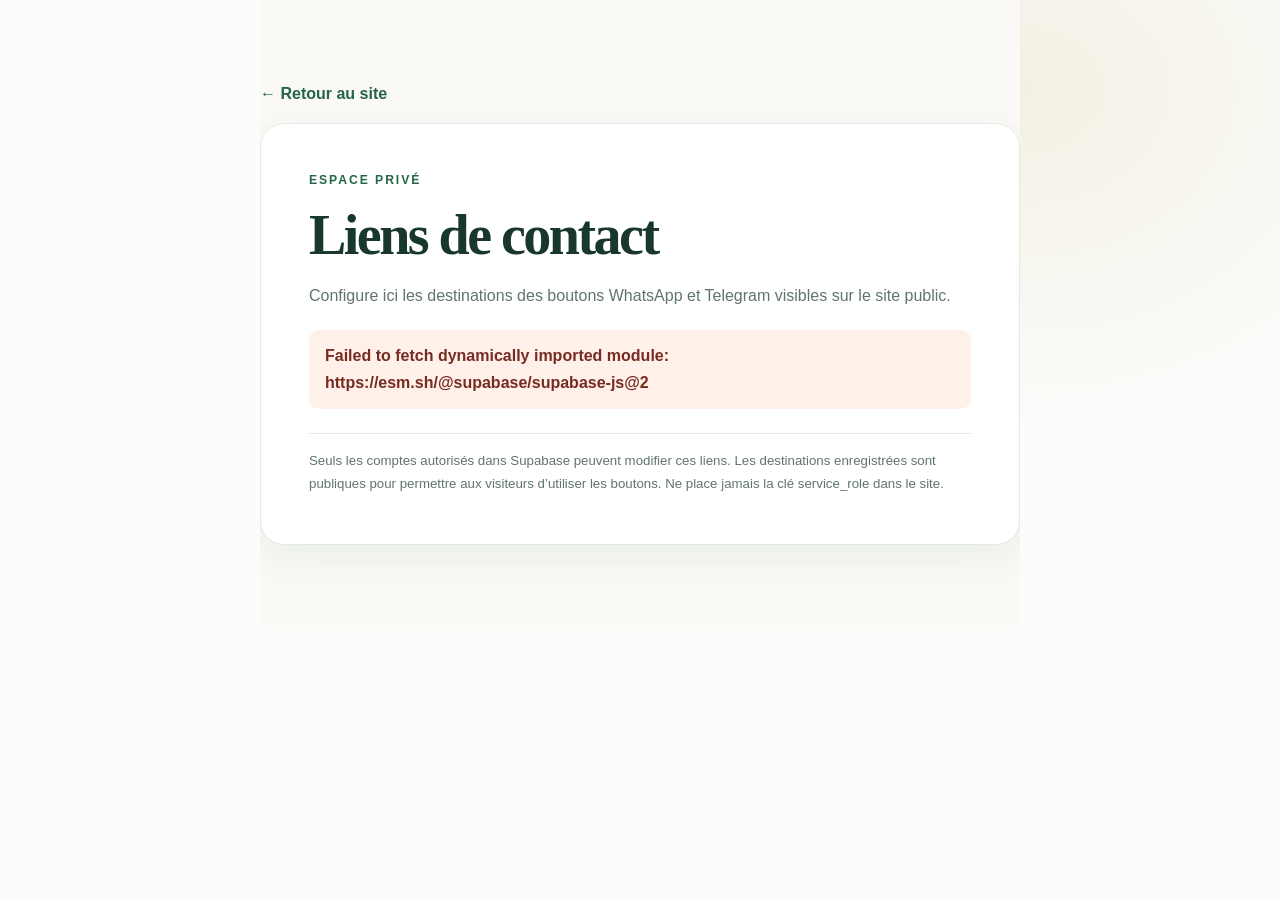
<file: admin.html>
<!DOCTYPE html>
<html lang="fr">
<head>
  <meta charset="UTF-8">
  <meta name="viewport" content="width=device-width, initial-scale=1">
  <meta name="theme-color" content="#173d30">
  <meta name="robots" content="noindex, nofollow">
  <title>Administration des liens de contact</title>
  <link rel="stylesheet" href="Style.CSS">
</head>
<body class="admin-page">
  <main class="admin-main">
    <a class="admin-back" href="index.html#contact">← Retour au site</a>
    <section class="admin-card" aria-labelledby="adminTitle">
      <p class="eyebrow">Espace privé</p>
      <h1 id="adminTitle">Liens de contact</h1>
      <p class="admin-intro">Configure ici les destinations des boutons WhatsApp et Telegram visibles sur le site public.</p>
      <p id="adminStatus" class="admin-status" role="status" aria-live="polite">Connexion à Supabase…</p>

      <div id="adminLogin" class="admin-panel" hidden>
        <h2>Connexion administrateur</h2>
        <form id="adminLoginForm">
          <div>
            <label for="adminEmail">Adresse e-mail</label>
            <input id="adminEmail" name="email" type="email" autocomplete="username" required>
          </div>
          <div>
            <label for="adminPassword">Mot de passe</label>
            <input id="adminPassword" name="password" type="password" autocomplete="current-password" required>
          </div>
          <button class="btn btn--tg" type="submit">Se connecter</button>
        </form>
        <button id="showPasswordReset" class="admin-text-button" type="button">Mot de passe oublié ?</button>
        <form id="adminPasswordResetRequest" hidden>
          <p>Indique l’adresse e-mail de ton compte administrateur. Si le compte existe, Supabase enverra un lien de réinitialisation.</p>
          <div>
            <label for="resetEmail">Adresse e-mail</label>
            <input id="resetEmail" name="email" type="email" autocomplete="email" required>
          </div>
          <button class="btn btn--tg" type="submit">Envoyer le lien de réinitialisation</button>
          <button id="backToLogin" class="admin-text-button" type="button">Retour à la connexion</button>
        </form>
      </div>

      <div id="adminPasswordRecovery" class="admin-panel" hidden>
        <h2>Choisir un nouveau mot de passe</h2>
        <p>Utilise une phrase de passe unique d’au moins 12 caractères.</p>
        <form id="adminPasswordRecoveryForm">
          <div>
            <label for="newAdminPassword">Nouveau mot de passe</label>
            <input id="newAdminPassword" name="password" type="password" autocomplete="new-password" minlength="12" required>
          </div>
          <div>
            <label for="confirmAdminPassword">Confirmer le nouveau mot de passe</label>
            <input id="confirmAdminPassword" name="passwordConfirmation" type="password" autocomplete="new-password" minlength="12" required>
          </div>
          <button class="btn btn--tg" type="submit">Enregistrer le nouveau mot de passe</button>
        </form>
      </div>

      <div id="adminDashboard" class="admin-panel" hidden>
        <div class="admin-panel__heading">
          <div>
            <h2>Canaux de contact</h2>
            <p>Seuls les administrateurs peuvent modifier ces liens. Les destinations configurées sont affichées aux visiteurs quand ils utilisent les boutons du site.</p>
          </div>
          <button class="btn btn--secondary" data-admin-logout type="button">Se déconnecter</button>
        </div>
        <form id="adminResourcesForm">
          <div>
            <label for="whatsappUrl">Lien WhatsApp</label>
            <input id="whatsappUrl" data-contact-id="whatsapp" type="url" inputmode="url" placeholder="https://wa.me/..." autocomplete="url">
            <p class="admin-help">Domaine autorisé : wa.me ou whatsapp.com. Champ facultatif.</p>
          </div>
          <div>
            <label for="telegramUrl">Lien Telegram</label>
            <input id="telegramUrl" data-contact-id="telegram" type="url" inputmode="url" placeholder="https://t.me/..." autocomplete="url">
            <p class="admin-help">Domaine autorisé : t.me ou telegram.me. Champ facultatif.</p>
          </div>
          <button class="btn btn--tg" type="submit">Enregistrer les liens</button>
        </form>
      </div>

      <div id="adminDenied" class="admin-panel" hidden>
        <h2>Accès non autorisé</h2>
        <p>Ce compte n’est pas autorisé à modifier les liens de contact.</p>
        <button class="btn btn--secondary" data-admin-logout type="button">Se déconnecter</button>
      </div>

      <p class="admin-security-note">Seuls les comptes autorisés dans Supabase peuvent modifier ces liens. Les destinations enregistrées sont publiques pour permettre aux visiteurs d’utiliser les boutons. Ne place jamais la clé service_role dans le site.</p>
    </section>
  </main>
  <script type="module" src="js/admin.js"></script>
</body>
</html>
</file>
<file: Style.CSS>
:root {
  color-scheme: light;
  --ink: #19352c;
  --ink-soft: #557066;
  --green: #245b45;
  --green-dark: #173d30;
  --mint: #e6f0e9;
  --paper: #f7f8f3;
  --white: #fff;
  --line: #dce5dd;
  --gold: #c49b55;
  --notice: #fff4d9;
  --notice-line: #e8c777;
  --shadow: 0 18px 48px rgba(25, 53, 44, .09);
  --radius: 18px;
  --page-width: 1120px;
  font-family: "Instrument Sans", "Segoe UI", sans-serif;
  font-synthesis: none;
  text-rendering: optimizeLegibility;
  -webkit-font-smoothing: antialiased;
  -moz-osx-font-smoothing: grayscale;
}

* {
  box-sizing: border-box;
}

html {
  scroll-behavior: smooth;
  scroll-padding-top: 6rem;
}

body {
  min-width: 320px;
  margin: 0;
  color: var(--ink);
  background: var(--paper);
  font-size: 16px;
  line-height: 1.7;
}

img,
svg,
video {
  max-width: 100%;
}

img,
video {
  height: auto;
}

a {
  color: var(--green);
  text-decoration-thickness: .08em;
  text-underline-offset: .2em;
}

a:hover {
  color: var(--green-dark);
}

a:focus-visible,
button:focus-visible,
input:focus-visible,
textarea:focus-visible,
select:focus-visible,
summary:focus-visible {
  outline: 3px solid var(--gold);
  outline-offset: 4px;
}

button,
input,
textarea,
select {
  font: inherit;
}

button {
  cursor: pointer;
}

::selection {
  color: var(--white);
  background: var(--green);
}

.container,
.wrap,
main > section > .content {
  width: min(var(--page-width), calc(100% - 3rem));
  margin-inline: auto;
}

header,
.site-header {
  position: relative;
  z-index: 10;
  top: 0;
  border-bottom: 1px solid rgba(220, 229, 221, .8);
  background: rgba(247, 248, 243, .92);
  backdrop-filter: blur(16px);
}

header > nav,
.site-header__in,
.navbar {
  display: flex;
  min-height: 76px;
  align-items: center;
  justify-content: space-between;
  gap: 1.5rem;
  width: min(var(--page-width), calc(100% - 3rem));
  margin-inline: auto;
}

nav ul,
.navigation {
  display: flex;
  align-items: center;
  gap: clamp(1rem, 3vw, 2.25rem);
  margin: 0;
  padding: 0;
  list-style: none;
}

nav a {
  font-size: .94rem;
  font-weight: 650;
  text-decoration: none;
}

.brand,
header .logo {
  display: inline-flex;
  align-items: center;
  gap: .7rem;
  color: var(--ink);
  font-size: 1.05rem;
  font-weight: 750;
  text-decoration: none;
}

main {
  overflow: clip;
}

section {
  padding-block: clamp(4rem, 8vw, 7rem);
}

section:nth-of-type(even) {
  background: var(--white);
}

.hero,
.intro {
  position: relative;
  display: grid;
  min-height: min(680px, 82vh);
  align-items: center;
  padding-block: clamp(5rem, 10vw, 8rem);
  background:
    radial-gradient(ellipse at 82% 18%, rgba(196, 155, 85, .17), transparent 30%),
    radial-gradient(ellipse at 8% 88%, rgba(71, 132, 99, .16), transparent 36%),
    linear-gradient(135deg, #f6f8f1 0%, #e9f1e9 100%);
}

.hero__content,
.intro__content {
  width: min(760px, calc(100% - 3rem));
  margin-inline: auto;
  text-align: center;
}

.eyebrow,
.kicker {
  margin: 0 0 .9rem;
  color: var(--green);
  font-size: .76rem;
  font-weight: 750;
  letter-spacing: .16em;
  line-height: 1.4;
  text-transform: uppercase;
}

h1,
h2,
h3,
h4 {
  margin: 0 0 1rem;
  color: var(--ink);
  font-family: Fraunces, Georgia, serif;
  font-weight: 600;
  line-height: 1.12;
  text-wrap: balance;
}

h1 {
  max-width: 900px;
  margin-inline: auto;
  font-size: clamp(2.7rem, 7vw, 5.6rem);
  letter-spacing: -.045em;
}

h2 {
  font-size: clamp(2rem, 4vw, 3.35rem);
  letter-spacing: -.035em;
}

h3 {
  font-size: clamp(1.25rem, 2vw, 1.65rem);
}

p {
  margin: 0 0 1.15rem;
}

.lead,
.hero p {
  max-width: 690px;
  margin: 1.25rem auto 0;
  color: var(--ink-soft);
  font-size: clamp(1.05rem, 2vw, 1.25rem);
}

.section-heading {
  max-width: 720px;
  margin: 0 auto 3rem;
  text-align: center;
}

.section-heading p {
  color: var(--ink-soft);
}

.grid,
.cards,
.info-grid {
  display: grid;
  grid-template-columns: repeat(3, minmax(0, 1fr));
  gap: 1.25rem;
}

.card,
.info-card,
article {
  padding: clamp(1.4rem, 3vw, 2rem);
  border: 1px solid var(--line);
  border-radius: var(--radius);
  background: var(--white);
  box-shadow: var(--shadow);
}

.card p:last-child,
.info-card p:last-child,
article p:last-child {
  margin-bottom: 0;
}

.card h2,
.card h3,
.info-card h2,
.info-card h3,
article h2,
article h3 {
  margin-top: .25rem;
}

.icon,
.card-icon {
  display: grid;
  width: 3rem;
  height: 3rem;
  margin-bottom: 1.2rem;
  place-items: center;
  border-radius: 14px;
  color: var(--green);
  background: var(--mint);
}

.notice,
.callout,
.warning {
  padding: 1.2rem 1.4rem;
  border: 1px solid var(--notice-line);
  border-left: 5px solid var(--gold);
  border-radius: 12px;
  background: var(--notice);
}

.notice > :last-child,
.callout > :last-child,
.warning > :last-child {
  margin-bottom: 0;
}

.button,
.btn,
button[type="submit"] {
  display: inline-flex;
  min-height: 48px;
  align-items: center;
  justify-content: center;
  gap: .65rem;
  padding: .75rem 1.25rem;
  border: 1px solid var(--green);
  border-radius: 999px;
  color: var(--white);
  background: var(--green);
  font-weight: 700;
  text-decoration: none;
  transition: transform .2s ease, background-color .2s ease, box-shadow .2s ease;
}

.btn {
  cursor: pointer;
  font: inherit;
  font-weight: 700;
}

.button:hover,
.btn:hover,
button[type="submit"]:hover {
  transform: translateY(-2px);
  color: var(--white);
  background: var(--green-dark);
  box-shadow: 0 10px 22px rgba(23, 61, 48, .18);
}

.button--secondary,
.btn--secondary {
  color: var(--green);
  background: transparent;
}

.button--secondary:hover,
.btn--secondary:hover {
  color: var(--white);
}

.button-row {
  display: flex;
  flex-wrap: wrap;
  justify-content: center;
  gap: .8rem;
  margin-top: 1.8rem;
}

blockquote {
  margin: 0;
  color: var(--ink-soft);
  font-family: Fraunces, Georgia, serif;
  font-size: 1.2rem;
  line-height: 1.55;
}

details {
  padding: 1.15rem 1.25rem;
  border: 1px solid var(--line);
  border-radius: 12px;
  background: var(--white);
}

details + details {
  margin-top: .8rem;
}

summary {
  color: var(--ink);
  font-weight: 700;
  cursor: pointer;
}

details p {
  margin: 1rem 0 0;
  color: var(--ink-soft);
}

form {
  display: grid;
  gap: 1rem;
}

label {
  display: block;
  margin-bottom: .35rem;
  font-weight: 650;
}

input,
textarea,
select {
  width: 100%;
  padding: .8rem .95rem;
  border: 1px solid var(--line);
  border-radius: 10px;
  color: var(--ink);
  background: var(--white);
}

textarea {
  min-height: 140px;
  resize: vertical;
}

footer,
.site-footer {
  padding-block: 3rem 1.5rem;
  color: #dbe8df;
  background: var(--green-dark);
}

footer h2,
footer h3,
footer h4,
.site-footer h2,
.site-footer h3,
.site-footer h4 {
  color: var(--white);
}

footer a,
.site-footer a {
  color: #dbe8df;
}

footer a:hover,
.site-footer a:hover {
  color: var(--white);
}

.footer-bottom {
  display: flex;
  flex-wrap: wrap;
  justify-content: space-between;
  gap: 1rem;
  margin-top: 2.5rem;
  padding-top: 1.25rem;
  border-top: 1px solid rgba(255, 255, 255, .18);
  color: #bbcec2;
  font-size: .9rem;
}

.skip-link {
  position: absolute;
  z-index: 20;
  top: .75rem;
  left: .75rem;
  padding: .75rem 1rem;
  transform: translateY(-160%);
  border-radius: 8px;
  color: var(--white);
  background: var(--green-dark);
}

.skip-link:focus {
  transform: translateY(0);
}

@media (max-width: 760px) {
  header > nav,
  .site-header__in,
  .navbar {
    min-height: 66px;
  }

  nav ul,
  .navigation {
    gap: .8rem;
  }

  .grid,
  .cards,
  .info-grid {
    grid-template-columns: repeat(2, minmax(0, 1fr));
  }

  .hero,
  .intro {
    min-height: auto;
  }
}

@media (max-width: 520px) {
  .resource-grid {
    grid-template-columns: 1fr;
  }

  .admin-panel__heading {
    flex-direction: column;
  }

  .admin-panel form .btn {
    width: 100%;
  }

  body {
    font-size: 15px;
  }

  .container,
  .wrap,
  main > section > .content,
  header > nav,
  .site-header__in,
  .navbar {
    width: min(100% - 2rem, var(--page-width));
  }

  nav ul,
  .navigation {
    flex-wrap: wrap;
    justify-content: center;
  }

  .grid,
  .cards,
  .info-grid {
    grid-template-columns: 1fr;
  }

  .button-row {
    align-items: stretch;
    flex-direction: column;
  }

  .button,
  .btn {
    width: 100%;
  }
}

@media (prefers-reduced-motion: reduce) {
  *,
  *::before,
  *::after {
    scroll-behavior: auto !important;
    transition-duration: .01ms !important;
    animation-duration: .01ms !important;
    animation-iteration-count: 1 !important;
  }

  body.motion-ready .reveal:not(.is-visible) {
    opacity: 1;
    transform: none;
  }
}

/* Styles for the existing page sections */
#siteHeader {
  position: relative;
  padding: 0;
}

.site-header__in {
  min-height: 76px;
}

.brand__leaf {
  width: 2rem;
  height: 2rem;
  color: var(--green);
}

.brand__name em {
  color: var(--green);
  font-style: normal;
}

.site-nav {
  display: flex;
  align-items: center;
  gap: clamp(1rem, 2.5vw, 2rem);
}

.site-nav a,
.mobile-nav > a {
  color: var(--ink);
}

.site-nav a:hover,
.mobile-nav > a:hover {
  color: var(--green);
}

.site-header__cta {
  display: flex;
  align-items: center;
  gap: .75rem;
}

.support-channel-button {
  width: auto;
  white-space: nowrap;
  transition: transform .22s ease, box-shadow .22s ease, background-color .22s ease;
}

.support-channel-button:hover {
  transform: translateY(-3px) scale(1.025);
  box-shadow: 0 12px 26px rgba(25, 53, 44, .18);
}

.site-header__cta svg,
.btn svg,
.soc svg {
  width: 1.2rem;
  height: 1.2rem;
  flex: 0 0 auto;
}

.nav-toggle {
  display: none;
  width: 44px;
  height: 44px;
  place-items: center;
  border: 1px solid var(--line);
  border-radius: 50%;
  color: var(--ink);
  background: var(--white);
}

.nav-toggle .ic-x {
  display: none;
}

.nav-toggle[aria-expanded="true"] .ic-menu {
  display: none;
}

.nav-toggle[aria-expanded="true"] .ic-x {
  display: block;
}

.mobile-nav {
  display: none;
}

.hero {
  display: block;
  min-height: 0;
  padding-block: clamp(5rem, 10vw, 8rem) 3rem;
  overflow: hidden;
  isolation: isolate;
}

.hero__bg {
  position: absolute;
  z-index: -1;
  inset: 0;
  animation: hero-glow 18s ease-in-out infinite alternate;
  background:
    radial-gradient(ellipse at 80% 20%, rgba(196, 155, 85, .16), transparent 33%),
    radial-gradient(ellipse at 12% 86%, rgba(71, 132, 99, .15), transparent 38%);
}

.hero__leaf {
  position: absolute;
  z-index: -1;
  width: clamp(8rem, 20vw, 17rem);
  height: auto;
  color: rgba(36, 91, 69, .07);
  pointer-events: none;
}

.hero__leaf--1 {
  top: 8%;
  right: 3%;
  transform: rotate(25deg);
  animation: leaf-drift 9s ease-in-out infinite;
}

.hero__leaf--2 {
  bottom: 12%;
  left: -3%;
  transform: rotate(-35deg);
  animation: leaf-drift 11s ease-in-out -3s infinite reverse;
}

.hero__grid {
  display: grid;
  grid-template-columns: minmax(0, 1fr);
  justify-items: center;
}

.hero__copy {
  max-width: 820px;
  text-align: center;
}

.hero-title {
  max-width: 820px;
}

.hero-title__highlight {
  color: var(--green);
}

.hero__support-actions {
  display: flex;
  flex-wrap: wrap;
  justify-content: center;
  gap: .8rem;
  margin-top: 1.25rem;
}

.hero__support-actions .btn {
  min-width: 145px;
}

.eyebrow--center,
.lead--center {
  text-align: center;
}

.hero .lead {
  margin-inline: auto;
}

.btn-row {
  display: flex;
  flex-wrap: wrap;
  align-items: center;
  justify-content: center;
  gap: .8rem;
  margin-top: 1.8rem;
}

.btn--sm {
  min-height: 44px;
  padding: .6rem 1rem;
  font-size: .92rem;
}

.btn--xl {
  min-height: 54px;
  padding-inline: 1.5rem;
}

.btn--tg {
  border-color: #229ed9;
  color: var(--white);
  background: #229ed9;
}

.btn--wa {
  border-color: #25d366;
  color: var(--white);
  background: #25d366;
}

.btn--sc,
.btn--gold {
  border-color: var(--green);
  color: var(--white);
  background: var(--green);
}

.btn--sc {
  color: var(--green);
  background: rgba(255, 255, 255, .72);
}

.btn--wa:hover {
  border-color: #1eae55;
  color: var(--white);
  background: #1eae55;
}

.btn--tg:hover {
  border-color: #168ac2;
  color: var(--white);
  background: #168ac2;
}

.btn--sc:hover {
  color: var(--white);
}

.btn__badge {
  padding: .18rem .55rem;
  border-radius: 999px;
  color: var(--green-dark);
  background: #d9eadc;
  font-size: .72rem;
}

.hero__chips {
  display: flex;
  flex-wrap: wrap;
  justify-content: center;
  gap: .65rem;
  margin: 1.7rem 0 0;
  padding: 0;
  list-style: none;
}

.hero__chips li,
.r-card__chip,
.chip-18 {
  padding: .35rem .7rem;
  border: 1px solid var(--line);
  border-radius: 999px;
  color: var(--ink-soft);
  background: rgba(255, 255, 255, .72);
  font-size: .8rem;
  font-weight: 650;
}

.hero__chips .star {
  width: .9rem;
  height: .9rem;
  margin-right: .3rem;
  vertical-align: -.12em;
}

.trust-grid {
  display: grid;
  grid-template-columns: repeat(4, minmax(0, 1fr));
  gap: 1rem;
  margin: 4rem 0 0;
  padding: 0;
  list-style: none;
}

.t-item {
  display: flex;
  align-items: flex-start;
  gap: .9rem;
  padding: 1.2rem;
  border: 1px solid rgba(220, 229, 221, .9);
  border-radius: 14px;
  background: rgba(255, 255, 255, .8);
  box-shadow: 0 8px 26px rgba(25, 53, 44, .035);
  transition: transform .28s ease, border-color .28s ease, box-shadow .28s ease;
}

.t-item:hover {
  transform: translateY(-6px);
  border-color: rgba(36, 91, 69, .28);
  box-shadow: 0 18px 34px rgba(25, 53, 44, .1);
}

.t-item__icon {
  transition: transform .28s ease, background-color .28s ease;
}

.t-item:hover .t-item__icon {
  transform: rotate(-6deg) scale(1.07);
  background: #d7e9dc;
}

.t-item__icon {
  display: grid;
  width: 2.75rem;
  height: 2.75rem;
  flex: 0 0 auto;
  place-items: center;
  border-radius: 12px;
  color: var(--green);
  background: var(--mint);
}

.t-item__icon svg {
  width: 1.35rem;
  height: 1.35rem;
}

.t-item h3 {
  margin: 0 0 .35rem;
  font-family: "Instrument Sans", "Segoe UI", sans-serif;
  font-size: 1rem;
  font-weight: 700;
}

.t-item p {
  margin: 0;
  color: var(--ink-soft);
  font-size: .9rem;
  line-height: 1.5;
}

.marquee {
  padding: .95rem 0;
  overflow: hidden;
  color: #f4f7f2;
  background: var(--green-dark);
}

.marquee__track,
.marquee__group {
  display: flex;
  width: max-content;
  align-items: center;
  gap: 1.5rem;
}

.marquee__track {
  animation: guide-marquee 36s linear infinite;
}

.marquee__group {
  flex: 0 0 auto;
  gap: 1.5rem;
  font-size: .84rem;
  font-weight: 650;
  letter-spacing: .04em;
}

.marquee__group i {
  color: #d7bc7d;
  font-style: normal;
}

@keyframes guide-marquee {
  to {
    transform: translateX(-50%);
  }
}

@keyframes hero-glow {
  from { transform: scale(1); }
  to { transform: scale(1.06); }
}

@keyframes leaf-drift {
  0%, 100% { translate: 0 0; }
  50% { translate: 0 -14px; }
}

.section {
  padding-block: clamp(4rem, 8vw, 7rem);
}

.section-head {
  margin-bottom: 2.5rem;
}

.section-head--center {
  max-width: 760px;
  margin-inline: auto;
  text-align: center;
}

.h2 {
  margin-bottom: .8rem;
}

.it {
  color: var(--green);
  font-style: italic;
}

.steps__grid {
  display: grid;
  grid-template-columns: repeat(2, minmax(0, 1fr));
  gap: 1rem;
  margin: 0;
  padding: 0;
  list-style: none;
}

.step {
  display: flex;
  gap: 1rem;
  padding: 1.5rem;
  border: 1px solid var(--line);
  border-radius: var(--radius);
  background: var(--white);
  box-shadow: var(--shadow);
}

.step__num {
  display: grid;
  width: 2.75rem;
  height: 2.75rem;
  flex: 0 0 auto;
  place-items: center;
  border-radius: 50%;
  color: var(--green);
  background: var(--mint);
  font-family: Fraunces, Georgia, serif;
  font-size: 1.2rem;
  font-weight: 700;
}

.step h3 {
  margin: .2rem 0 .5rem;
}

.step p {
  margin: 0;
  color: var(--ink-soft);
}

.reviews {
  background: #edf3ed;
}

.reviews__head {
  display: grid;
  grid-template-columns: auto 1fr;
  align-items: center;
  gap: clamp(2rem, 7vw, 5rem);
  margin-bottom: 2.5rem;
}

.reviews__score {
  min-width: 190px;
  padding: 1.5rem;
  border: 1px solid var(--line);
  border-radius: var(--radius);
  background: var(--white);
  text-align: center;
}

.reviews__big {
  margin: 0;
  color: var(--green);
  font-family: Fraunces, Georgia, serif;
  font-size: 3.4rem;
  line-height: 1;
}

.reviews__stars,
.r-card__stars {
  display: flex;
  gap: .2rem;
  margin: .75rem 0;
  color: var(--gold);
}

.reviews__stars {
  justify-content: center;
}

.reviews__stars svg,
.r-card__stars svg {
  width: 1.1rem;
  height: 1.1rem;
}

.mono-tag {
  color: var(--ink-soft);
  font-family: "Spline Sans Mono", Consolas, monospace;
  font-size: .78rem;
}

.reviews__score .mono-tag {
  margin: 0;
}

.reviews__grid {
  display: grid;
  grid-template-columns: repeat(3, minmax(0, 1fr));
  gap: 1rem;
}

.r-card {
  display: flex;
  min-width: 0;
  flex-direction: column;
  align-items: flex-start;
  gap: .8rem;
  margin: 0;
  padding: 1.5rem;
  border: 1px solid var(--line);
  border-radius: var(--radius);
  background: var(--white);
  box-shadow: var(--shadow);
}

.r-card__stars {
  margin: 0;
  color: var(--green);
}

.r-card blockquote {
  flex: 1;
  font-size: 1.08rem;
}

.r-card figcaption {
  display: flex;
  flex-wrap: wrap;
  align-items: center;
  gap: .4rem;
  color: var(--ink-soft);
  font-size: .86rem;
}

.r-card figcaption strong {
  color: var(--ink);
}

.r-card__chip {
  padding: .2rem .55rem;
  font-size: .72rem;
}

.reviews__cta {
  margin-top: 2rem;
  text-align: center;
}

.link-arrow {
  display: inline-flex;
  align-items: center;
  gap: .5rem;
  font-weight: 700;
  text-decoration: none;
}

.link-arrow svg {
  width: 1.25rem;
  height: 1.25rem;
  transition: transform .2s ease;
}

.link-arrow:hover svg {
  transform: translateX(4px);
}

.faq__wrap {
  display: grid;
  grid-template-columns: minmax(220px, .75fr) minmax(0, 1.25fr);
  align-items: start;
  gap: clamp(2rem, 7vw, 5rem);
}

.faq__sticky {
  position: sticky;
  top: 110px;
}

.faq__sticky > p:last-child {
  color: var(--ink-soft);
}

.faq__list details {
  box-shadow: 0 6px 20px rgba(25, 53, 44, .04);
  transition: transform .22s ease, box-shadow .22s ease;
}

.faq__list details:hover {
  transform: translateY(-2px);
  box-shadow: 0 12px 26px rgba(25, 53, 44, .08);
}

.faq__list summary {
  display: flex;
  align-items: center;
  justify-content: space-between;
  gap: 1rem;
  list-style: none;
}

.faq__list summary::-webkit-details-marker {
  display: none;
}

.faq__icon {
  position: relative;
  width: 1.3rem;
  height: 1.3rem;
  flex: 0 0 auto;
}

.faq__icon::before,
.faq__icon::after {
  position: absolute;
  top: 50%;
  left: 50%;
  width: 14px;
  height: 2px;
  transform: translate(-50%, -50%);
  border-radius: 2px;
  background: var(--green);
  content: "";
}

.faq__icon::after {
  transform: translate(-50%, -50%) rotate(90deg);
  transition: transform .2s ease;
}

details[open] .faq__icon::after {
  transform: translate(-50%, -50%);
}

.faq__body p {
  color: var(--ink-soft);
}

.resources {
  background: #edf3ed;
}

.resource-links__status {
  margin: 1.5rem 0 .5rem;
  color: var(--ink-soft);
  font-size: .9rem;
  text-align: center;
}

.resource-links__status[hidden] {
  display: none;
}

.resource-grid {
  display: grid;
  grid-template-columns: repeat(3, minmax(0, 1fr));
  gap: 1rem;
  margin-top: 2.5rem;
}

.resource-card {
  display: flex;
  min-width: 0;
  flex-direction: column;
  align-items: flex-start;
  padding: 1.5rem;
  border: 1px solid var(--line);
  border-radius: var(--radius);
  color: var(--ink);
  background: var(--white);
  box-shadow: var(--shadow);
  text-decoration: none;
  transition: transform .2s ease, box-shadow .2s ease;
}

.resource-card:hover {
  transform: translateY(-4px);
  color: var(--ink);
  box-shadow: 0 22px 44px rgba(25, 53, 44, .13);
}

.resource-card__icon {
  display: grid;
  width: 2.75rem;
  height: 2.75rem;
  margin-bottom: 1.15rem;
  place-items: center;
  border-radius: 12px;
  color: var(--green);
  background: var(--mint);
}

.resource-card__icon svg {
  width: 1.3rem;
  height: 1.3rem;
}

.resource-card h3 {
  margin-bottom: .5rem;
}

.resource-card p {
  color: var(--ink-soft);
}

.resource-card__link {
  display: inline-flex;
  align-items: center;
  gap: .5rem;
  margin-top: auto;
  padding-top: .5rem;
  color: var(--green);
  font-weight: 700;
}

.resource-card__link svg {
  width: 1.2rem;
  height: 1.2rem;
  transition: transform .2s ease;
}

.resource-card:hover .resource-card__link svg {
  transform: translateX(4px);
}

.site-footer {
  padding-block: 4rem 1.5rem;
}

.site-footer__grid {
  display: grid;
  grid-template-columns: 1.5fr 1fr 1fr 1fr;
  gap: 2rem;
}

.f-brand > p {
  max-width: 330px;
  margin-top: 1rem;
  color: #c8d9cd;
}

.soc {
  display: flex;
  gap: .6rem;
  margin-top: 1.2rem;
}

.soc a {
  display: grid;
  width: 2.5rem;
  height: 2.5rem;
  place-items: center;
  border: 1px solid rgba(255, 255, 255, .25);
  border-radius: 50%;
  text-decoration: none;
}

.f-col h4 {
  margin-bottom: .9rem;
  font-family: "Instrument Sans", "Segoe UI", sans-serif;
  font-size: .95rem;
}

.f-col ul {
  display: grid;
  gap: .55rem;
  margin: 0;
  padding: 0;
  list-style: none;
}

.f-col p,
.f-col li {
  color: #c8d9cd;
  font-size: .9rem;
}

.f-col p {
  margin-bottom: .5rem;
}

.site-footer__legal {
  margin: 2.5rem 0 1.5rem;
  padding-top: 1.5rem;
  border-top: 1px solid rgba(255, 255, 255, .18);
  color: #c8d9cd;
  font-size: .82rem;
}

.site-footer__bottom {
  display: flex;
  flex-wrap: wrap;
  align-items: center;
  justify-content: space-between;
  gap: .8rem;
  padding-top: 1rem;
  border-top: 1px solid rgba(255, 255, 255, .18);
  color: #c8d9cd;
  font-size: .85rem;
}

.site-footer__bottom p {
  margin: 0;
}

.site-footer .chip-18 {
  border-color: rgba(255, 255, 255, .22);
  color: #e5eee8;
  background: rgba(255, 255, 255, .08);
}

.site-footer .brand__name em {
  color: #dbe8df;
}

.site-footer__bottom a {
  color: #dbe8df;
}

.age-gate[hidden] {
  display: none;
}

.age-gate:not([hidden]) {
  position: fixed;
  z-index: 30;
  inset: 0;
  display: grid;
  padding: 1.25rem;
  place-items: center;
  background: rgba(13, 33, 25, .72);
  backdrop-filter: blur(8px);
}

body.age-gate-open {
  overflow: hidden;
}

.age-gate__card {
  width: min(100%, 520px);
  padding: clamp(1.5rem, 5vw, 2.5rem);
  border: 1px solid var(--line);
  border-radius: 24px;
  background: var(--paper);
  box-shadow: 0 28px 80px rgba(0, 0, 0, .22);
  text-align: center;
}

.age-gate__leaf {
  width: 3rem;
  height: 3rem;
  color: var(--green);
}

.age-gate__title {
  margin-top: 1rem;
}

.age-gate__sub,
.age-gate__fine,
.age-gate__deny {
  color: var(--ink-soft);
}

.age-gate__deny[tabindex="-1"]:focus {
  outline: 3px solid var(--gold);
  outline-offset: 4px;
}

.age-gate__ask {
  flex-direction: column;
}

.age-gate__ask .btn {
  width: 100%;
}

.age-gate__ask button[hidden] {
  display: none;
}

.age-gate__fine {
  margin: 1.25rem 0 0;
  font-size: .82rem;
}

.skip-link {
  z-index: 40;
}

.admin-page {
  min-height: 100vh;
  background:
    radial-gradient(ellipse at 80% 10%, rgba(196, 155, 85, .14), transparent 30%),
    var(--paper);
}

.admin-main {
  width: min(760px, calc(100% - 2rem));
  margin: 0 auto;
  padding-block: clamp(2rem, 7vw, 5rem);
}

.admin-back {
  display: inline-block;
  margin-bottom: 1rem;
  font-weight: 700;
  text-decoration: none;
}

.admin-card {
  padding: clamp(1.4rem, 5vw, 3rem);
  border: 1px solid var(--line);
  border-radius: 24px;
  background: var(--white);
  box-shadow: var(--shadow);
}

.admin-card h1 {
  margin-inline: 0;
  font-size: clamp(2rem, 6vw, 3.5rem);
}

.admin-intro,
.admin-panel > p,
.admin-panel__heading p,
.admin-help,
.admin-security-note {
  color: var(--ink-soft);
}

.admin-status {
  margin: 1.25rem 0;
  padding: .8rem 1rem;
  border-radius: 10px;
  color: var(--green-dark);
  background: var(--mint);
  font-weight: 650;
}

.admin-status[data-state="error"] {
  color: #762c21;
  background: #fff0e9;
}

.admin-panel[hidden] {
  display: none;
}

.admin-panel h2 {
  margin-bottom: .5rem;
  font-size: 1.6rem;
}

.admin-panel form {
  gap: 1.15rem;
}

.admin-panel form[hidden] {
  display: none;
}

.admin-panel form .btn {
  justify-self: start;
}

.admin-text-button {
  padding: .35rem 0;
  border: 0;
  color: var(--green);
  background: transparent;
  font: inherit;
  font-weight: 650;
  text-align: left;
  text-decoration: underline;
  text-underline-offset: .18em;
}

.admin-text-button:hover {
  color: var(--green-dark);
}

.admin-panel__heading {
  display: flex;
  align-items: flex-start;
  justify-content: space-between;
  gap: 1rem;
  margin-bottom: 1.5rem;
}

.admin-panel__heading p {
  margin-bottom: 0;
}

.admin-help {
  margin: .4rem 0 0;
  font-size: .84rem;
}

.admin-security-note {
  margin: 1.5rem 0 0;
  padding-top: 1rem;
  border-top: 1px solid var(--line);
  font-size: .83rem;
}

.admin-page button:disabled {
  cursor: wait;
  opacity: .65;
}

.contact-support {
  background: var(--paper);
}

.contact-support__actions {
  display: flex;
  flex-wrap: wrap;
  justify-content: center;
  gap: .8rem;
  margin-top: 1.5rem;
}

.contact-support__actions .icon {
  display: inline-block;
  width: 1.1rem;
  height: 1.1rem;
  margin: 0 .35rem 0 0;
  vertical-align: middle;
}

.contact-support__note {
  max-width: 680px;
  margin: 1.25rem auto 0;
  color: var(--ink-soft);
  font-size: .86rem;
  text-align: center;
}

.mobile-support-cta {
  display: none;
}

.whatsapp-bubble {
  position: fixed;
  z-index: 15;
  right: 16px;
  bottom: 16px;
  display: inline-flex;
  min-height: 56px;
  align-items: center;
  gap: .6rem;
  padding: .85rem 1.1rem;
  border: 0;
  border-radius: 999px;
  color: var(--white);
  background: #25d366;
  box-shadow: 0 10px 28px rgba(17, 80, 47, .28);
  font: inherit;
  font-weight: 750;
  animation: whatsapp-attention 3.8s ease-in-out 1.2s infinite;
  isolation: isolate;
}

.whatsapp-bubble::before,
.telegram-bubble::before {
  position: absolute;
  z-index: -1;
  inset: -5px;
  border: 2px solid currentColor;
  border-radius: inherit;
  content: "";
  opacity: 0;
  pointer-events: none;
  animation: support-ripple 3.8s ease-out infinite;
}

.telegram-bubble {
  position: fixed;
  z-index: 15;
  right: 16px;
  bottom: 95px;
  display: inline-flex;
  min-height: 56px;
  align-items: center;
  gap: .6rem;
  padding: .85rem 1.1rem;
  border: 0;
  border-radius: 999px;
  color: var(--white);
  background: #229ed9;
  box-shadow: 0 10px 28px rgba(27, 102, 147, .25);
  font: inherit;
  font-weight: 750;
  animation: telegram-attention 3.8s ease-in-out 1.8s infinite;
  isolation: isolate;
}

.telegram-bubble::before {
  animation-delay: 1.8s;
}

@keyframes whatsapp-attention {
  0%, 8%, 16%, 100% { transform: translateY(0) scale(1); }
  4%, 12% { transform: translateY(-4px) scale(1.035); }
}

@keyframes telegram-attention {
  0%, 8%, 16%, 100% { transform: translateY(0) scale(1); }
  4%, 12% { transform: translateY(-4px) scale(1.035); }
}

@keyframes support-ripple {
  0% { transform: scale(.92); opacity: .32; }
  70%, 100% { transform: scale(1.42); opacity: 0; }
}

.telegram-bubble:hover {
  animation-play-state: paused;
  transform: translateY(-3px) scale(1.06);
  color: var(--white);
  background: #168ac2;
  box-shadow: 0 14px 32px rgba(27, 102, 147, .34);
}

.telegram-bubble svg {
  width: 1.5rem;
  height: 1.5rem;
}

.whatsapp-bubble:hover {
  animation-play-state: paused;
  transform: translateY(-3px) scale(1.06);
  color: var(--white);
  background: #1eae55;
  box-shadow: 0 14px 32px rgba(17, 80, 47, .36);
}

.whatsapp-bubble svg {
  width: 1.5rem;
  height: 1.5rem;
}

.reveal {
  opacity: 1;
  transform: none;
}

body.motion-ready .reveal:not(.is-visible) {
  opacity: 0;
  transform: translateY(30px) scale(.985);
  filter: blur(3px);
}

body.motion-ready .reveal {
  transition:
    opacity .75s ease,
    transform .75s cubic-bezier(.2, .7, .2, 1),
    filter .75s ease;
  transition-delay: var(--d, 0s);
}

body.motion-ready .reveal.is-visible {
  opacity: 1;
  transform: translateY(0) scale(1);
  filter: blur(0);
}

@media (max-width: 900px) {
  .site-nav {
    gap: 1rem;
  }

  .site-nav a {
    font-size: .88rem;
  }

  .trust-grid {
    grid-template-columns: repeat(2, minmax(0, 1fr));
  }

  .site-footer__grid {
    grid-template-columns: repeat(2, minmax(0, 1fr));
  }
}

@media (max-width: 680px) {
  body {
    padding-bottom: 76px;
  }

  .site-header__in {
    min-height: 66px;
  }

  .site-nav {
    display: none;
  }

  .nav-toggle {
    display: grid;
  }

  .mobile-nav {
    display: none;
    gap: .8rem;
    padding: .75rem 0 1rem;
    border: 0;
    background: transparent;
    box-shadow: none;
  }

  .mobile-nav.is-open {
    display: grid;
  }

  .mobile-nav__social {
    display: grid;
    grid-template-columns: 1fr;
    gap: .6rem;
    margin-top: .5rem;
  }

  .site-header__in {
    width: min(100% - 2rem, var(--page-width));
  }

  .site-header {
    padding-bottom: .25rem;
  }

  .mobile-nav {
    width: min(100% - 2rem, var(--page-width));
    margin-inline: auto;
  }

  .mobile-nav__social .btn {
    width: 100%;
  }

  .mobile-nav > a {
    padding: .35rem 0;
  }

  .mobile-nav__social {
    padding-top: .4rem;
    border-top: 1px solid var(--line);
  }

  .mobile-support-cta {
    position: fixed;
    z-index: 14;
    right: 0;
    bottom: 0;
    left: 0;
    display: flex;
    min-height: 66px;
    align-items: center;
    justify-content: space-between;
    gap: 1rem;
    padding: .7rem 1rem;
    border-top: 1px solid rgba(220, 229, 221, .9);
    color: var(--ink);
    background: rgba(255, 255, 255, .96);
    box-shadow: 0 -8px 24px rgba(25, 53, 44, .09);
    font-size: .88rem;
    font-weight: 700;
    text-decoration: none;
    backdrop-filter: blur(14px);
  }

  .mobile-support-cta > span:last-child {
    display: inline-flex;
    align-items: center;
    gap: .4rem;
    color: var(--green);
  }

  .mobile-support-cta__arrow {
    font-size: 1.2rem;
    transition: transform .2s ease;
  }

  .mobile-support-cta:hover .mobile-support-cta__arrow {
    transform: translateX(3px);
  }

  .whatsapp-bubble,
  .telegram-bubble {
    display: none;
  }

  .whatsapp-bubble__label {
    position: absolute;
    width: 1px;
    height: 1px;
    overflow: hidden;
    clip: rect(0, 0, 0, 0);
    white-space: nowrap;
    clip-path: inset(50%);
  }

  .hero {
    padding-top: 4rem;
  }

  .hero__copy .btn-row > .btn {
    width: 100%;
  }

  .hero__support-actions {
    align-items: stretch;
    flex-direction: column;
  }

  .trust-grid,
  .steps__grid,
  .reviews__grid {
    grid-template-columns: 1fr;
  }

  .reviews__head {
    grid-template-columns: 1fr;
    justify-items: center;
    text-align: center;
  }

  .reviews__head .lead {
    margin-inline: auto;
  }

  .faq__wrap {
    grid-template-columns: 1fr;
  }

  .faq__sticky {
    position: static;
  }

}

@media (max-width: 420px) {
  .site-footer__grid {
    grid-template-columns: 1fr;
  }

  .hero__chips {
    align-items: center;
    flex-direction: column;
  }
}

/* Refined visual theme */
:root {
  --ink: #18382d;
  --ink-soft: #60756c;
  --green: #246447;
  --green-dark: #123e2e;
  --mint: #e8f3eb;
  --paper: #f5f8f4;
  --line: #dce8df;
  --gold: #bd9550;
  --shadow: 0 16px 42px rgba(24, 56, 45, .075);
  --radius: 22px;
}

body {
  background:
    radial-gradient(ellipse at 5% 14%, rgba(225, 239, 228, .5), transparent 28rem),
    var(--paper);
}

.site-header {
  border-bottom-color: rgba(210, 226, 215, .72);
  background: rgba(250, 252, 249, .88);
  box-shadow: 0 5px 24px rgba(24, 56, 45, .035);
}

.brand {
  letter-spacing: -.025em;
}

.brand__leaf {
  filter: drop-shadow(0 3px 5px rgba(36, 100, 71, .12));
  transform-origin: 50% 70%;
  animation: brand-leaf-float 4s ease-in-out infinite;
  transition: transform .35s ease, filter .35s ease;
}

.brand:hover .brand__leaf {
  transform: rotate(-12deg) scale(1.12);
  filter: drop-shadow(0 6px 10px rgba(36, 100, 71, .24));
  animation-play-state: paused;
}

.brand__name {
  display: inline-block;
  animation: brand-name-glow 5s ease-in-out infinite;
  transition: transform .3s ease;
}

.brand:hover .brand__name {
  transform: translateX(2px);
  animation-play-state: paused;
}

@keyframes brand-leaf-float {
  0%, 100% { transform: translateY(0) rotate(-2deg); }
  50% { transform: translateY(-3px) rotate(3deg); }
}

@keyframes brand-name-glow {
  0%, 100% { text-shadow: 0 0 0 rgba(36, 100, 71, 0); }
  50% { text-shadow: 0 2px 14px rgba(36, 100, 71, .16); }
}

.site-nav a,
.mobile-nav > a {
  position: relative;
  transition: color .2s ease;
}

.site-nav a::after {
  position: absolute;
  right: 0;
  bottom: -.45rem;
  left: 0;
  height: 2px;
  transform: scaleX(0);
  transform-origin: left;
  border-radius: 2px;
  background: var(--green);
  content: "";
  transition: transform .22s ease;
}

.site-nav a:hover::after,
.site-nav a:focus-visible::after {
  transform: scaleX(1);
}

.hero {
  padding-block: clamp(5rem, 10vw, 8.5rem) 4.5rem;
  background:
    radial-gradient(ellipse at 83% 15%, rgba(189, 149, 80, .13), transparent 31rem),
    radial-gradient(ellipse at 10% 88%, rgba(81, 151, 108, .14), transparent 34rem),
    linear-gradient(145deg, #f8faf5 0%, #eaf3eb 100%);
}

.hero-title__highlight {
  background: linear-gradient(110deg, #246447 12%, #438b62 58%, #bd9550 100%);
  background-clip: text;
  -webkit-text-fill-color: transparent;
}

.hero__support-actions .btn {
  min-height: 54px;
  padding-inline: 1.5rem;
  box-shadow: 0 8px 22px rgba(24, 56, 45, .1);
}

.trust-grid {
  gap: 1.15rem;
  margin-top: clamp(3rem, 7vw, 5rem);
}

.t-item,
.step,
.r-card,
.resource-card,
.reviews__score {
  border-color: rgba(211, 226, 216, .9);
  border-radius: var(--radius);
  box-shadow: 0 12px 34px rgba(24, 56, 45, .055);
}

.t-item {
  padding: 1.35rem;
  background: rgba(255, 255, 255, .88);
}

.step,
.r-card,
.resource-card {
  transition: transform .28s ease, border-color .28s ease, box-shadow .28s ease;
}

.step:hover,
.r-card:hover,
.resource-card:hover {
  transform: translateY(-5px);
  border-color: rgba(36, 100, 71, .25);
  box-shadow: 0 20px 46px rgba(24, 56, 45, .11);
}

.step__num,
.t-item__icon,
.resource-card__icon {
  border: 1px solid rgba(36, 100, 71, .08);
  background: linear-gradient(145deg, #eff7f0, #deede2);
}

.marquee {
  background: linear-gradient(100deg, #123e2e, #1d5940 55%, #123e2e);
}

.steps {
  background:
    radial-gradient(ellipse at 100% 0%, rgba(230, 241, 232, .7), transparent 30rem),
    #fbfcfa;
}

.reviews {
  background:
    radial-gradient(ellipse at 0% 35%, rgba(219, 237, 224, .8), transparent 34rem),
    linear-gradient(135deg, #edf4ee, #f6f8f4);
}

.reviews__score {
  box-shadow: 0 16px 38px rgba(24, 56, 45, .08);
}

.reviews__big {
  letter-spacing: -.07em;
}

.r-card {
  position: relative;
  overflow: hidden;
}

.r-card::before {
  position: absolute;
  top: 0;
  right: 0;
  left: 0;
  height: 3px;
  transform: scaleX(.22);
  transform-origin: left;
  background: linear-gradient(90deg, var(--green), #7fb68c, var(--gold));
  content: "";
  transition: transform .3s ease;
}

.r-card:hover::before {
  transform: scaleX(1);
}

.faq {
  background: #fbfcfa;
}

.faq__list details {
  overflow: hidden;
  border: 1px solid var(--line);
  border-radius: 16px;
  background: rgba(255, 255, 255, .9);
}

.faq__list summary {
  padding: 1.15rem 1.25rem;
  font-weight: 700;
}

.faq__body {
  padding: 0 1.25rem 1.1rem;
}

.faq__body p {
  margin: 0;
}

.contact-support {
  position: relative;
  overflow: hidden;
  background:
    radial-gradient(ellipse at 50% 110%, rgba(214, 235, 219, .8), transparent 35rem),
    linear-gradient(180deg, #f4f8f3, #edf4ee);
}

.contact-support::before,
.contact-support::after {
  position: absolute;
  width: 15rem;
  height: 15rem;
  border: 1px solid rgba(36, 100, 71, .08);
  border-radius: 50%;
  content: "";
  pointer-events: none;
}

.contact-support::before {
  top: -10rem;
  left: -5rem;
  box-shadow: 0 0 0 2rem rgba(36, 100, 71, .025), 0 0 0 4rem rgba(36, 100, 71, .02);
}

.contact-support::after {
  right: -8rem;
  bottom: -11rem;
  box-shadow: 0 0 0 2rem rgba(36, 100, 71, .025), 0 0 0 4rem rgba(36, 100, 71, .02);
}

.contact-support .wrap {
  position: relative;
  z-index: 1;
}

.site-footer {
  background:
    radial-gradient(ellipse at 85% 0%, rgba(94, 145, 108, .19), transparent 28rem),
    linear-gradient(135deg, #123e2e, #102f25);
}

.site-footer__grid {
  gap: clamp(1.5rem, 4vw, 3rem);
}

.site-footer .brand {
  color: #f4f8f3;
}

.site-footer a {
  transition: color .2s ease, opacity .2s ease;
}

.site-footer a:hover {
  opacity: .78;
}

.whatsapp-bubble {
  right: 1.25rem;
}

.telegram-bubble {
  right: 11rem;
}

@media (max-width: 900px) {
  .site-nav {
    gap: .8rem;
  }

  .site-header__in {
    gap: .8rem;
  }
}

@media (max-width: 680px) {
  .hero {
    padding-block: 3.5rem 3rem;
  }

  .telegram-bubble {
    right: 4.9rem;
  }

  .trust-grid {
    gap: .85rem;
    margin-top: 2.5rem;
  }

  .t-item,
  .step,
  .r-card {
    padding: 1.15rem;
  }

  .section {
    padding-block: 4rem;
  }

  .marquee {
    padding-block: .8rem;
  }

  .site-footer {
    padding-top: 3rem;
  }
}

@media (max-width: 420px) {
  .hero__support-actions .btn {
    width: 100%;
  }

  .trust-grid {
    gap: .7rem;
  }

  .t-item {
    padding: 1rem;
  }
}

@media (prefers-reduced-motion: reduce) {
  .brand__leaf,
  .brand__name,
  .site-nav a::after,
  .step,
  .r-card,
  .resource-card {
    animation: none;
    transition: none;
  }
}

/* Brighter, airy backgrounds across the full page */
:root {
  --paper: #fbfdfb;
  --mint: #eaf6ed;
  --line: #e0ece3;
  --shadow: 0 14px 38px rgba(34, 91, 62, .065);
}

body {
  background:
    radial-gradient(circle at 8% 18%, rgba(222, 246, 230, .48), transparent 30rem),
    radial-gradient(circle at 92% 48%, rgba(229, 242, 255, .32), transparent 28rem),
    #fbfdfb;
}

.site-header {
  background: rgba(255, 255, 255, .91);
  border-bottom-color: rgba(213, 231, 218, .82);
}

.hero {
  background:
    radial-gradient(ellipse at 82% 12%, rgba(255, 235, 194, .36), transparent 30rem),
    radial-gradient(ellipse at 12% 88%, rgba(205, 242, 216, .54), transparent 34rem),
    linear-gradient(135deg, #fcfffc 0%, #f0faf2 58%, #f5fbf7 100%);
}

.hero__bg {
  background:
    radial-gradient(ellipse at 84% 20%, rgba(255, 232, 183, .24), transparent 34%),
    radial-gradient(ellipse at 10% 88%, rgba(119, 199, 143, .16), transparent 38%);
}

.t-item,
.step,
.r-card,
.resource-card,
.reviews__score,
.faq__list details {
  border-color: #e3eee6;
  background-color: rgba(255, 255, 255, .94);
  box-shadow: 0 12px 34px rgba(34, 91, 62, .055);
}

.step:hover,
.r-card:hover,
.resource-card:hover {
  border-color: #b9dcc3;
  box-shadow: 0 20px 44px rgba(34, 91, 62, .1);
}

.marquee {
  color: #275b40;
  background:
    radial-gradient(ellipse at 20% 50%, rgba(255, 255, 255, .72), transparent 28rem),
    linear-gradient(100deg, #e6f5e9, #f2faef 52%, #e5f4e8);
  border-block: 1px solid rgba(201, 225, 207, .65);
}

.marquee__group i {
  color: #b58b43;
}

.steps {
  background:
    radial-gradient(circle at 96% 10%, rgba(226, 244, 231, .72), transparent 27rem),
    #ffffff;
}

.reviews {
  background:
    radial-gradient(ellipse at 0% 35%, rgba(213, 241, 220, .58), transparent 34rem),
    radial-gradient(ellipse at 100% 90%, rgba(228, 241, 255, .42), transparent 30rem),
    linear-gradient(135deg, #f4fbf5, #fbfdfb);
}

.faq {
  background:
    radial-gradient(ellipse at 92% 12%, rgba(225, 243, 230, .46), transparent 30rem),
    #ffffff;
}

.faq__list details {
  background: rgba(255, 255, 255, .96);
}

.faq__list details[open] {
  border-color: #c6e1cc;
  box-shadow: 0 14px 34px rgba(34, 91, 62, .08);
}

.resources {
  background:
    radial-gradient(ellipse at 12% 80%, rgba(215, 241, 222, .62), transparent 32rem),
    linear-gradient(135deg, #f1faf3, #f8fcf8);
}

.contact-support {
  background:
    radial-gradient(ellipse at 50% 110%, rgba(202, 239, 211, .68), transparent 35rem),
    radial-gradient(ellipse at 92% 6%, rgba(224, 240, 255, .5), transparent 28rem),
    linear-gradient(180deg, #fbfefb, #f0faf2);
}

.site-footer {
  color: #315b45;
  background:
    radial-gradient(ellipse at 85% 0%, rgba(207, 238, 215, .66), transparent 30rem),
    linear-gradient(135deg, #f0f8f1, #e8f4eb);
  border-top: 1px solid #d8e9dc;
}

.site-footer .brand,
.site-footer .brand__name,
.site-footer .brand__name em,
.site-footer .f-col h4,
.site-footer .site-footer__bottom,
.site-footer__bottom a {
  color: #214d36;
}

.site-footer .f-brand > p,
.site-footer .f-col p,
.site-footer .f-col li,
.site-footer__legal {
  color: #536e5e;
}

.site-footer__legal,
.site-footer__bottom {
  border-color: rgba(91, 132, 104, .22);
}

.site-footer .chip-18 {
  border-color: rgba(67, 119, 82, .24);
  color: #315b45;
  background: rgba(255, 255, 255, .62);
}

.site-footer a {
  color: #315b45;
}

.site-footer a:hover {
  color: #173d30;
  opacity: 1;
}

@media (prefers-reduced-motion: reduce) {
  .hero__bg,
  .hero__leaf {
    animation: none;
  }
}

/* More lively section entrances and card interactions */
.step,
.t-item,
.r-card,
.resource-card {
  position: relative;
  isolation: isolate;
}

.step,
.t-item,
.r-card,
.resource-card,
.reviews__score {
  transition:
    transform .32s cubic-bezier(.2, .7, .2, 1),
    border-color .32s ease,
    box-shadow .32s ease;
}

.step::after,
.t-item::after,
.resource-card::after {
  position: absolute;
  z-index: -1;
  inset: 0;
  transform: translateX(-130%) skewX(-18deg);
  background: linear-gradient(105deg, transparent 35%, rgba(255, 255, 255, .72) 50%, transparent 65%);
  content: "";
  pointer-events: none;
}

.step:hover::after,
.t-item:hover::after,
.resource-card:hover::after {
  transform: translateX(130%) skewX(-18deg);
  transition: transform .8s ease;
}

.step:hover,
.t-item:hover,
.r-card:hover,
.resource-card:hover,
.reviews__score:hover {
  transform: translateY(-7px);
  border-color: rgba(36, 100, 71, .28);
  box-shadow: 0 22px 48px rgba(24, 56, 45, .13);
}

.step__num {
  transition: transform .3s cubic-bezier(.2, .7, .2, 1), color .3s ease, background-color .3s ease;
}

.step:hover .step__num {
  transform: rotate(-8deg) scale(1.12);
  color: #fff;
  background: var(--green);
}

.t-item__icon,
.resource-card__icon {
  transition: transform .32s cubic-bezier(.2, .7, .2, 1), box-shadow .32s ease;
}

.t-item:hover .t-item__icon,
.resource-card:hover .resource-card__icon {
  transform: rotate(-7deg) scale(1.1);
  box-shadow: 0 8px 18px rgba(36, 100, 71, .13);
}

.section-head--center .eyebrow {
  transition: letter-spacing .3s ease, color .3s ease;
}

.section-head--center:hover .eyebrow {
  letter-spacing: .2em;
  color: #438b62;
}

.faq__list details[open] .faq__icon::before,
.faq__list details[open] .faq__icon::after {
  background: #438b62;
}

@media (prefers-reduced-motion: reduce) {
  body.motion-ready .reveal:not(.is-visible) {
    opacity: 1;
    transform: none;
    filter: none;
  }

  .step::after,
  .t-item::after,
  .resource-card::after {
    display: none;
  }
}

/* Clear change to the page's dominant background color */
html,
body {
  background-color: #faf9f6;
}

body {
  background-image:
    radial-gradient(circle at 8% 18%, rgba(231, 224, 205, .12), transparent 30rem),
    radial-gradient(circle at 92% 48%, rgba(225, 233, 224, .1), transparent 28rem);
}

main {
  background-color: #faf9f6;
}

main > .hero {
  background:
    radial-gradient(ellipse at 82% 12%, rgba(230, 216, 184, .16), transparent 30rem),
    linear-gradient(135deg, #fffefa 0%, #f8f6ef 100%);
}

main > .steps,
main > .faq {
  background-color: #fffefa;
  background-image: linear-gradient(145deg, #fffefa 0%, #faf9f5 100%);
}

main > .reviews,
main > .resources {
  background-color: #f7f5ef;
  background-image:
    radial-gradient(ellipse at 8% 20%, rgba(255, 255, 255, .52), transparent 32rem),
    linear-gradient(135deg, #f6f4ed, #faf9f5);
}

main > .contact-support {
  background-color: #f9f7f1;
  background-image:
    radial-gradient(ellipse at 50% 100%, rgba(228, 220, 197, .18), transparent 34rem),
    linear-gradient(180deg, #fffefa, #f7f5ee);
}

/* Improve readability across the public site */
body:not(.admin-page) {
  font-size: 18px;
  line-height: 1.75;
}

body:not(.admin-page) .site-nav a,
body:not(.admin-page) .mobile-nav > a {
  font-size: 1rem;
}

body:not(.admin-page) .lead,
body:not(.admin-page) .hero p {
  font-size: clamp(1.2rem, 2vw, 1.4rem);
}

body:not(.admin-page) .t-item p,
body:not(.admin-page) .step p,
body:not(.admin-page) .faq__body p,
body:not(.admin-page) .resource-card p,
body:not(.admin-page) .r-card blockquote {
  font-size: 1.05rem;
}

body:not(.admin-page) .t-item h3 {
  font-size: 1.12rem;
}

body:not(.admin-page) .marquee__group {
  font-size: .95rem;
}

body:not(.admin-page) .r-card figcaption,
body:not(.admin-page) .contact-support__note,
body:not(.admin-page) .f-col p,
body:not(.admin-page) .f-col li,
body:not(.admin-page) .site-footer__bottom {
  font-size: .98rem;
}

body:not(.admin-page) .btn {
  min-height: 56px;
  padding: .9rem 1.6rem;
  font-size: 1.08rem;
}

body:not(.admin-page) .whatsapp-bubble,
body:not(.admin-page) .telegram-bubble {
  min-height: 64px;
  padding: 1rem 1.35rem;
  font-size: 1.08rem;
}

body:not(.admin-page) .whatsapp-bubble svg,
body:not(.admin-page) .telegram-bubble svg {
  width: 1.7rem;
  height: 1.7rem;
}

@media (max-width: 680px) {
  body:not(.admin-page) {
    font-size: 17px;
    line-height: 1.72;
  }

  body:not(.admin-page) .lead,
  body:not(.admin-page) .hero p {
    font-size: 1.15rem;
  }

  body:not(.admin-page) .t-item p,
  body:not(.admin-page) .step p,
  body:not(.admin-page) .faq__body p,
  body:not(.admin-page) .resource-card p,
  body:not(.admin-page) .r-card blockquote {
    font-size: 1rem;
  }

  body:not(.admin-page) .mobile-support-cta {
    font-size: .95rem;
  }

  body:not(.admin-page) .whatsapp-bubble,
  body:not(.admin-page) .telegram-bubble {
    width: 62px;
    height: 62px;
    min-height: 62px;
    padding: 0;
  }

  body:not(.admin-page) .telegram-bubble {
    right: 5.35rem;
  }
}

/* Give the site identity a clearer, more prominent presence */
.site-header__in {
  min-height: 88px;
}

.site-header .brand {
  gap: .85rem;
  flex: 0 0 auto;
}

.site-header .brand__leaf {
  width: 2.8rem;
  height: 2.8rem;
}

.site-header .brand__name {
  font-size: clamp(1.12rem, 1.55vw, 1.38rem);
  font-weight: 800;
  line-height: 1.18;
  letter-spacing: -.04em;
}

.site-header .brand__name em {
  color: #438b62;
}

@media (max-width: 680px) {
  .site-header__in {
    min-height: 76px;
    gap: .5rem;
  }

  .site-header .brand {
    min-width: 0;
    max-width: 215px;
    gap: .55rem;
    flex: 1 1 auto;
  }

  .site-header .brand__leaf {
    width: 2.2rem;
    height: 2.2rem;
    flex: 0 0 auto;
  }

  .site-header .brand__name {
    max-width: 160px;
    font-size: 1rem;
    line-height: 1.2;
  }

  .site-header__cta {
    flex: 0 0 auto;
    gap: .45rem;
  }

}

/* Correction affichage WhatsApp et Telegram sur mobile */
@media screen and (max-width: 768px) {
  .whatsapp-bubble,
  .telegram-bubble {
    position: fixed !important;
    right: 16px !important;
    z-index: 999999 !important;
    visibility: visible !important;
    opacity: 1 !important;
    display: inline-flex !important;
    pointer-events: auto !important;
  }

  .whatsapp-bubble {
    bottom: 20px !important;
  }

  .telegram-bubble {
    bottom: 90px !important;
  }
}


/* Cacher les bulles lorsque le message de sécurité est ouvert */
body.age-gate-open .whatsapp-bubble,
body.age-gate-open .telegram-bubble {
  display: none !important;
}

/* Garder les bulles visibles après validation */
body:not(.age-gate-open) .whatsapp-bubble,
body:not(.age-gate-open) .telegram-bubble {
  display: inline-flex;
}

/* Forme et position des bulles WhatsApp et Telegram */
.whatsapp-bubble,
.telegram-bubble {
  position: fixed !important;
  right: 16px !important;
  width: 60px !important;
  height: 60px !important;
  min-width: 60px !important;
  min-height: 60px !important;
  max-width: 60px !important;
  max-height: 60px !important;
  padding: 0 !important;
  border-radius: 50% !important;
  box-sizing: border-box !important;
  display: flex !important;
  align-items: center !important;
  justify-content: center !important;
  flex-shrink: 0 !important;
  z-index: 999999 !important;
}

.whatsapp-bubble {
  bottom: 20px !important;
}

.telegram-bubble {
  bottom: 95px !important;
}

.whatsapp-bubble svg,
.telegram-bubble svg {
  width: 32px !important;
  height: 32px !important;
  max-width: 32px !important;
  max-height: 32px !important;
}

/* Cacher les bulles pendant le message de sécurité */
body.age-gate-open .whatsapp-bubble,
body.age-gate-open .telegram-bubble {
  display: none !important;
}


/* Correction des bulles WhatsApp et Telegram sur mobile */ 
@media screen and (max-width: 768px) { 
.whatsapp-bubble,
.telegram-bubble {
    position: fixed !important; right: 12px !important;
    width: 56px !important; height: 56px !important;
    min-height: 56px !important;
    padding: 0 !important; 
    border-radius: 50% !important; 
    display: flex !important;
    align-items: center !important; 
    justify-content: center !important;
    z-index: 9999 !important;
    box-sizing: border-box !important; 
 }

 .whatsapp-bubble {
    bottom: 16px !important;
 }

.telegram-bubble {
    bottom: 84px !important;
 }
}

/* Cacher WhatsApp et Telegram pendant la vérification de l'âge */
body.age-gate-open .whatsapp-bubble,
body.age-gate-open .telegram-bubble {
display: none !important;
 }

/* Afficher les bulles après la fermeture du message */
body:not(.age-gate-open) .whatsapp-bubble,
body:not(.age-gate-open) .telegram-bubble {
display: flex !important;
 }
</file>
